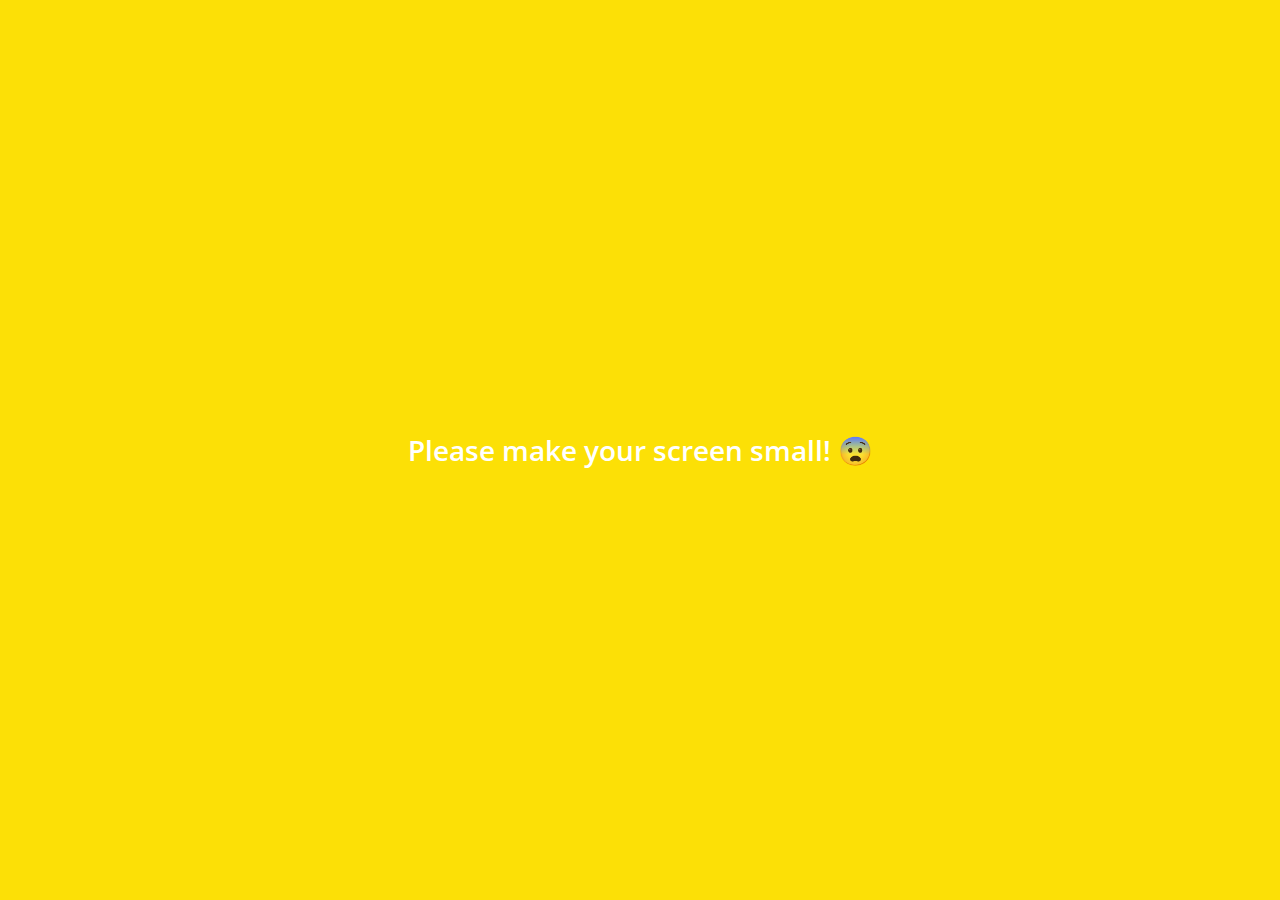
<file: index.html>
<!DOCTYPE html>
<html lang="en">
  <head>
    <meta charset="UTF-8" />
    <meta name="viewport" content="width=device-width, initial-scale=1.0" />
    <link
      rel="stylesheet"
      href="https://use.fontawesome.com/releases/v5.7.2/css/all.css"
      integrity="sha384-fnmOCqbTlWIlj8LyTjo7mOUStjsKC4pOpQbqyi7RrhN7udi9RwhKkMHpvLbHG9Sr"
      crossorigin="anonymous"
    />
    <link rel="stylesheet" href="./css/styles.css" />
    <title>Chats | Kakao Clone</title>
  </head>
  <body>
    <div class="status-bar">
      <div class="status-bar__column">
        <span class="status-bar__clock">11:30</span>
      </div>
      <div class="status-bar__column">
        <i class="fas fa-clock"></i>
        <i class="fas fa-volume-mute"></i>
        <i class="fas fa-wifi"></i>
        <span class="status-bar__battery-level">100%</span>
        <i class="fas fa-battery-full"></i>
      </div>
    </div>
    <header class="header">
      <div class="header__header-column">
        <h1 class="header__title">Chats</h1>
      </div>
      <div class="header__header-column">
        <span class="header__icon">
          <i class="fas fa-search"></i>
        </span>
        <span class="header__icon">
          <i class="far fa-comment"></i>
        </span>
        <span class="header__icon">
          <i class="fas fa-cog"></i>
        </span>
      </div>
    </header>
    <main class="chats">
      <ul class="chats__list">
        <li class="chats__chat chat">
          <a href="chat.html">
            <div class="chats__chat friend friend--lg">
              <div class="friend__column">
                <img src="images/avatar.jpg" class="m-avatar friend__avatar" />
                <div class="friend__content">
                  <span class="friend__name">
                    Nicolas Serrano
                  </span>
                  <span class="friend__bottom-text">
                    Thank you see you soon!
                  </span>
                </div>
              </div>
              <div class="friend__column">
                  <span class="chat__timestamp">
                    Yesterday
                </div>
              </div>
            </div>
          </a>
        </li>
      </ul>
    </main>
    <nav class="nav">
      <ul class="nav__list">
        <li class="nav__list-item">
          <a href="friends.html" class="nav__list-link">
            <i class="far fa-user"></i>
          </a>
        </li>
        <li class="nav__list-item">
          <a href="index.html" class="nav__list-link">
            <div class="nav__badge">8</div>
            <i class="fas fa-comment"></i>
          </a>
        </li>
        <li class="nav__list-item">
          <a href="find.html" class="nav__list-link">
            <i class="fas fa-search"></i>
          </a>
        </li>
        <li class="nav__list-item">
          <a href="more.html" class="nav__list-link">
            <i class="fas fa-ellipsis-h"></i>
          </a>
        </li>
      </ul>
    </nav>
    <div class="bigScreen">
      <span class="bigScreen__text">Please make your screen small! 😨</span>
    </div>
  </body>
</html>
</file>
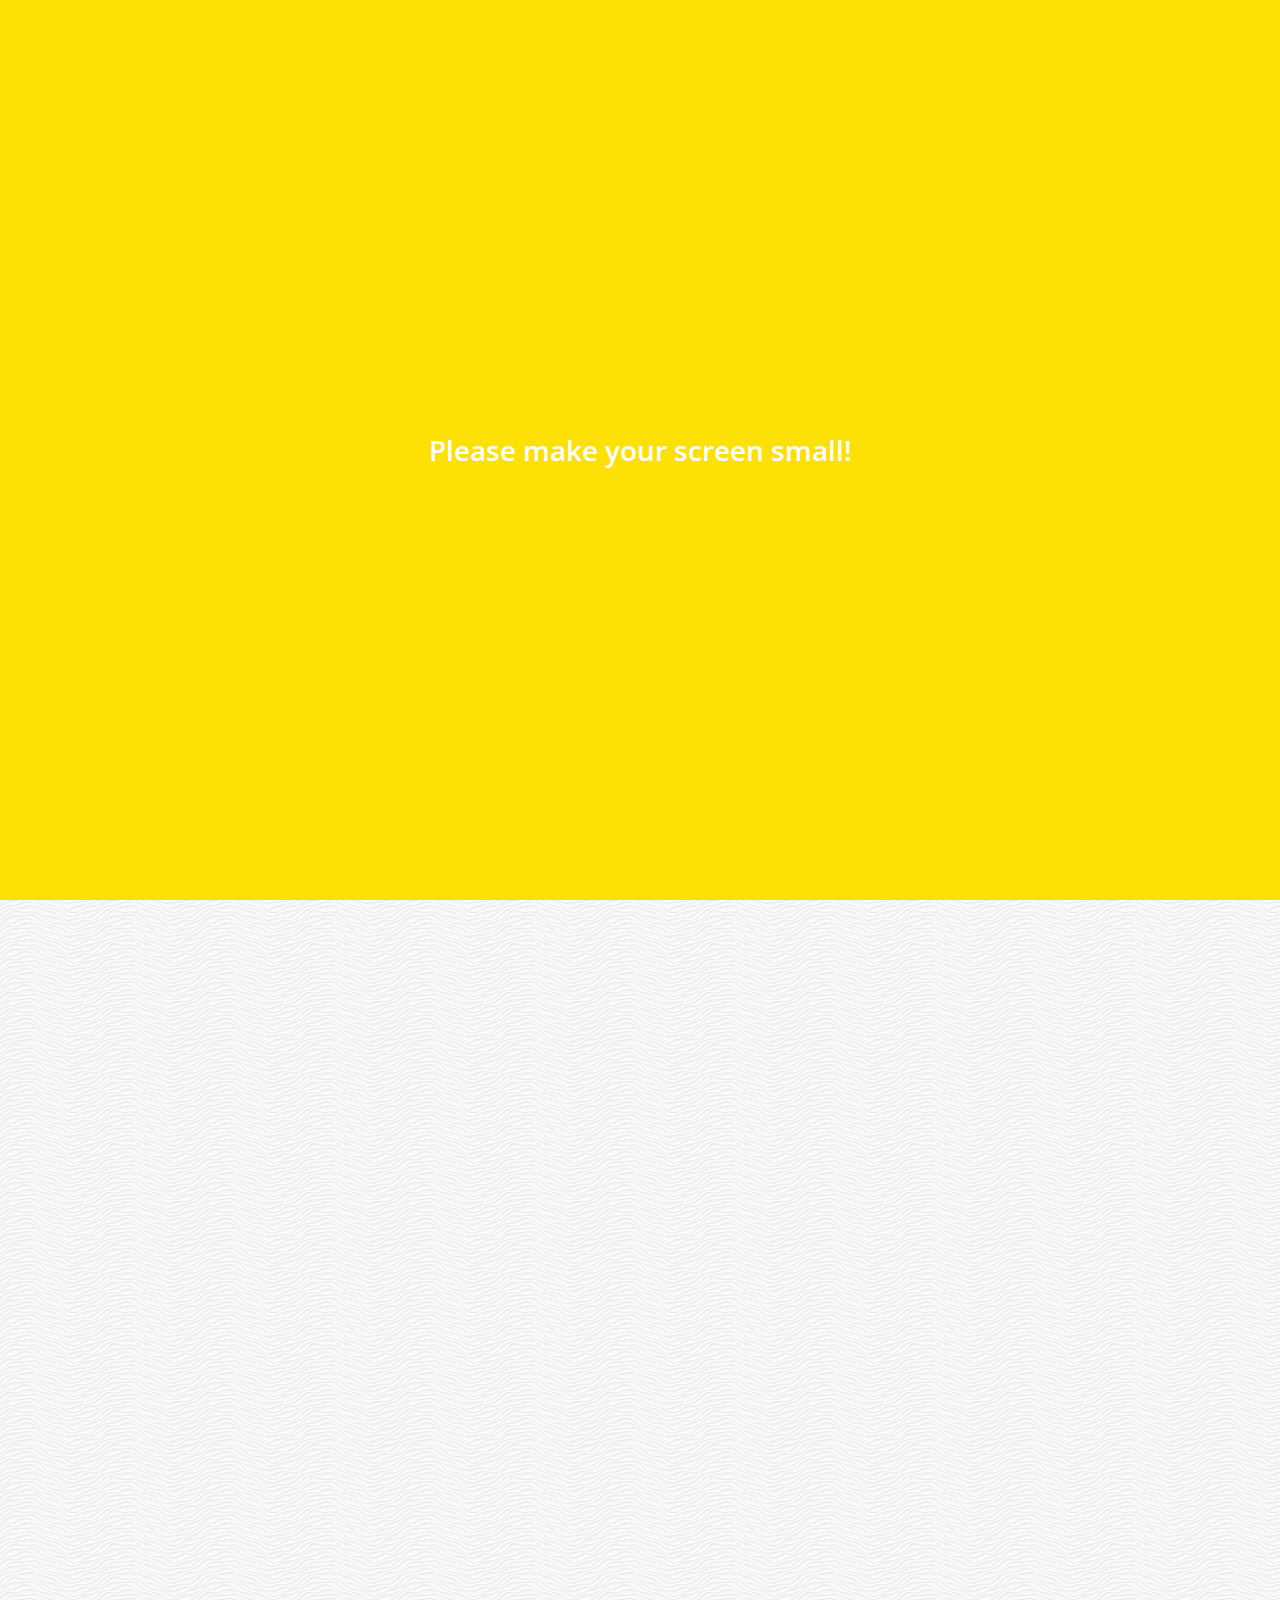
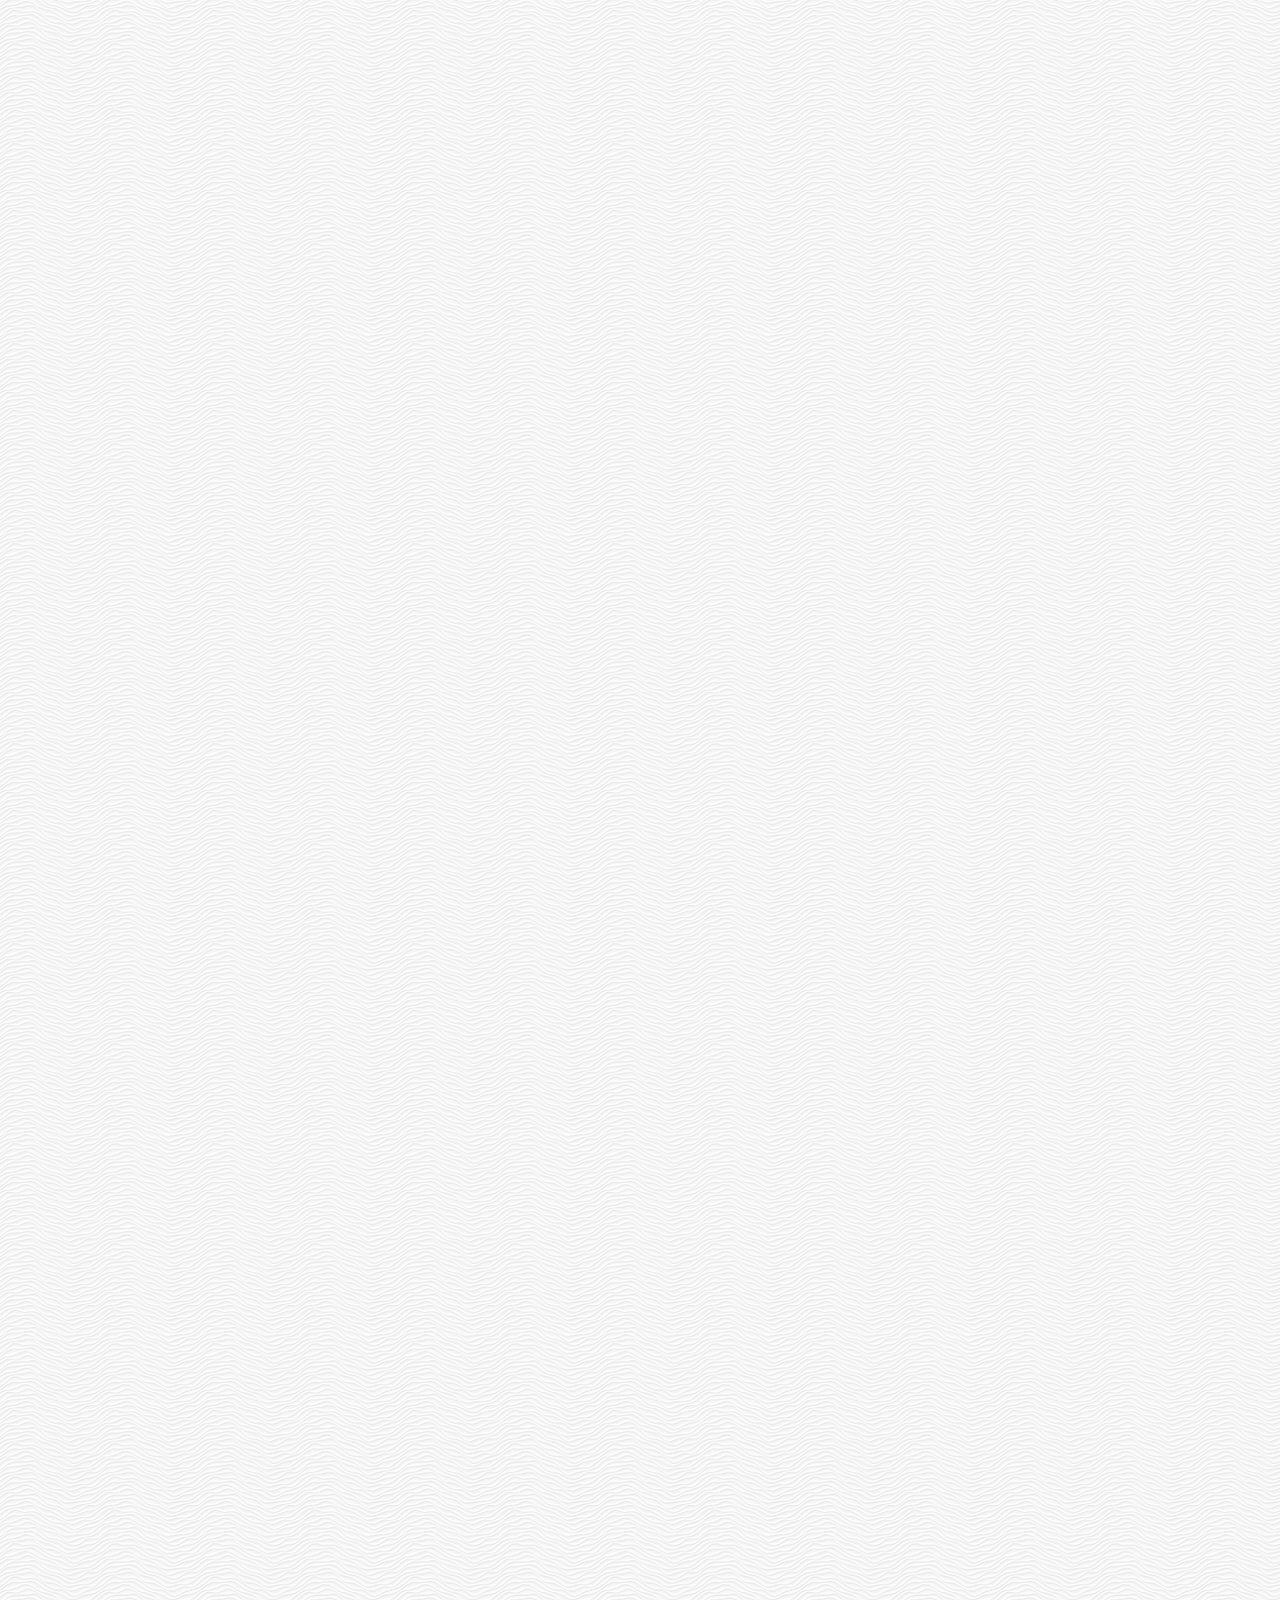
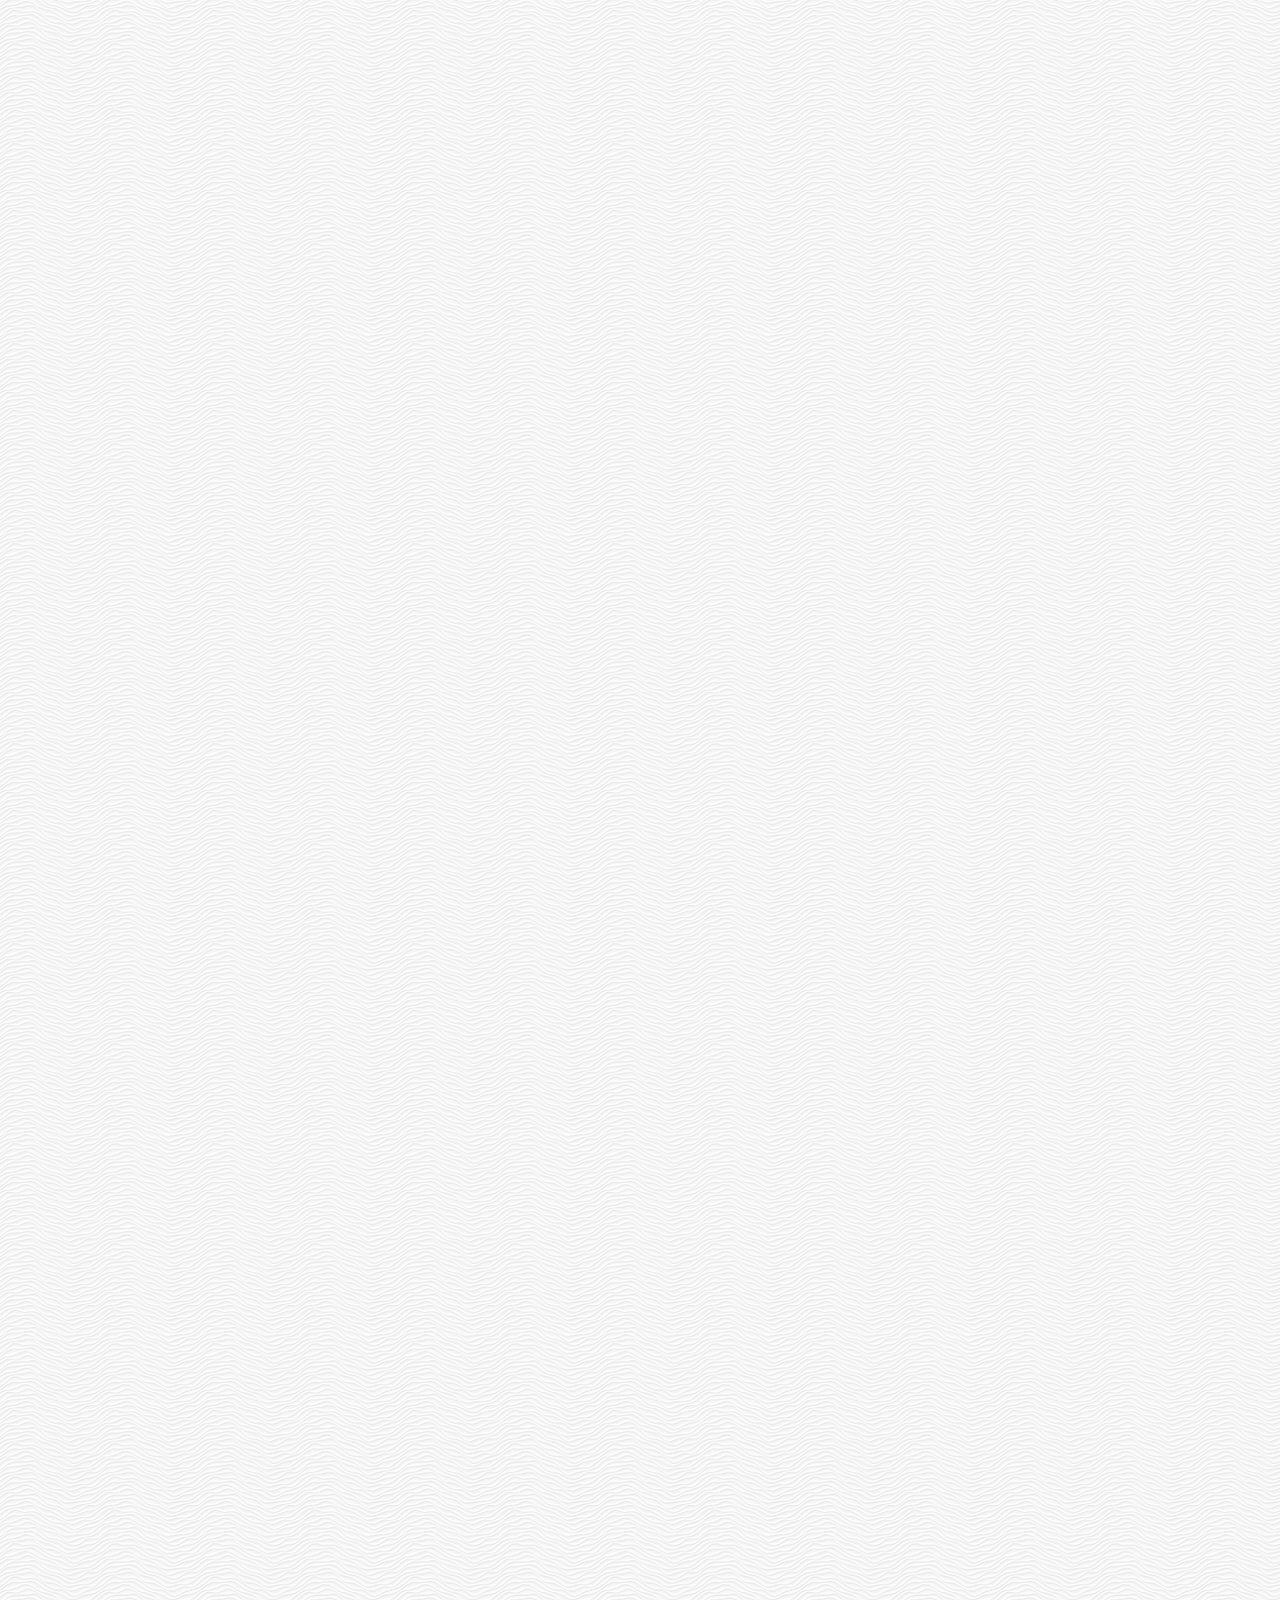
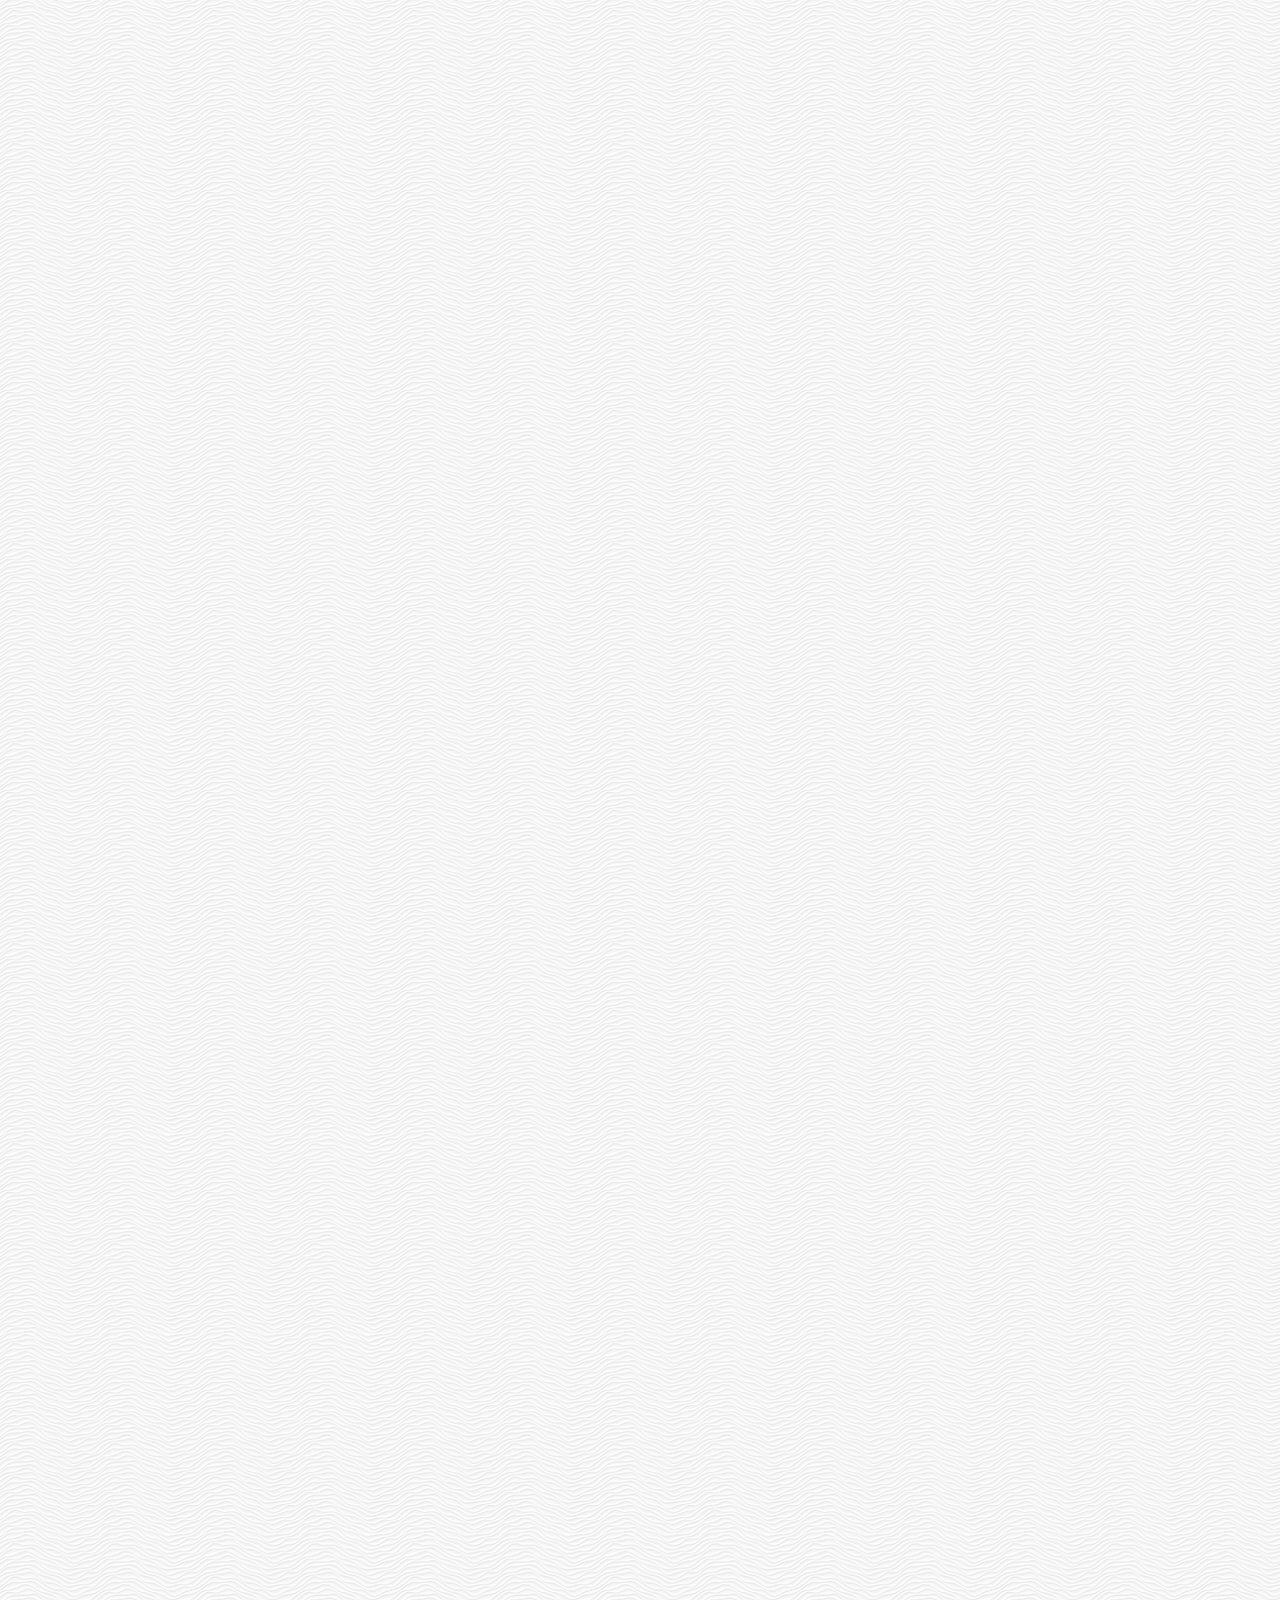
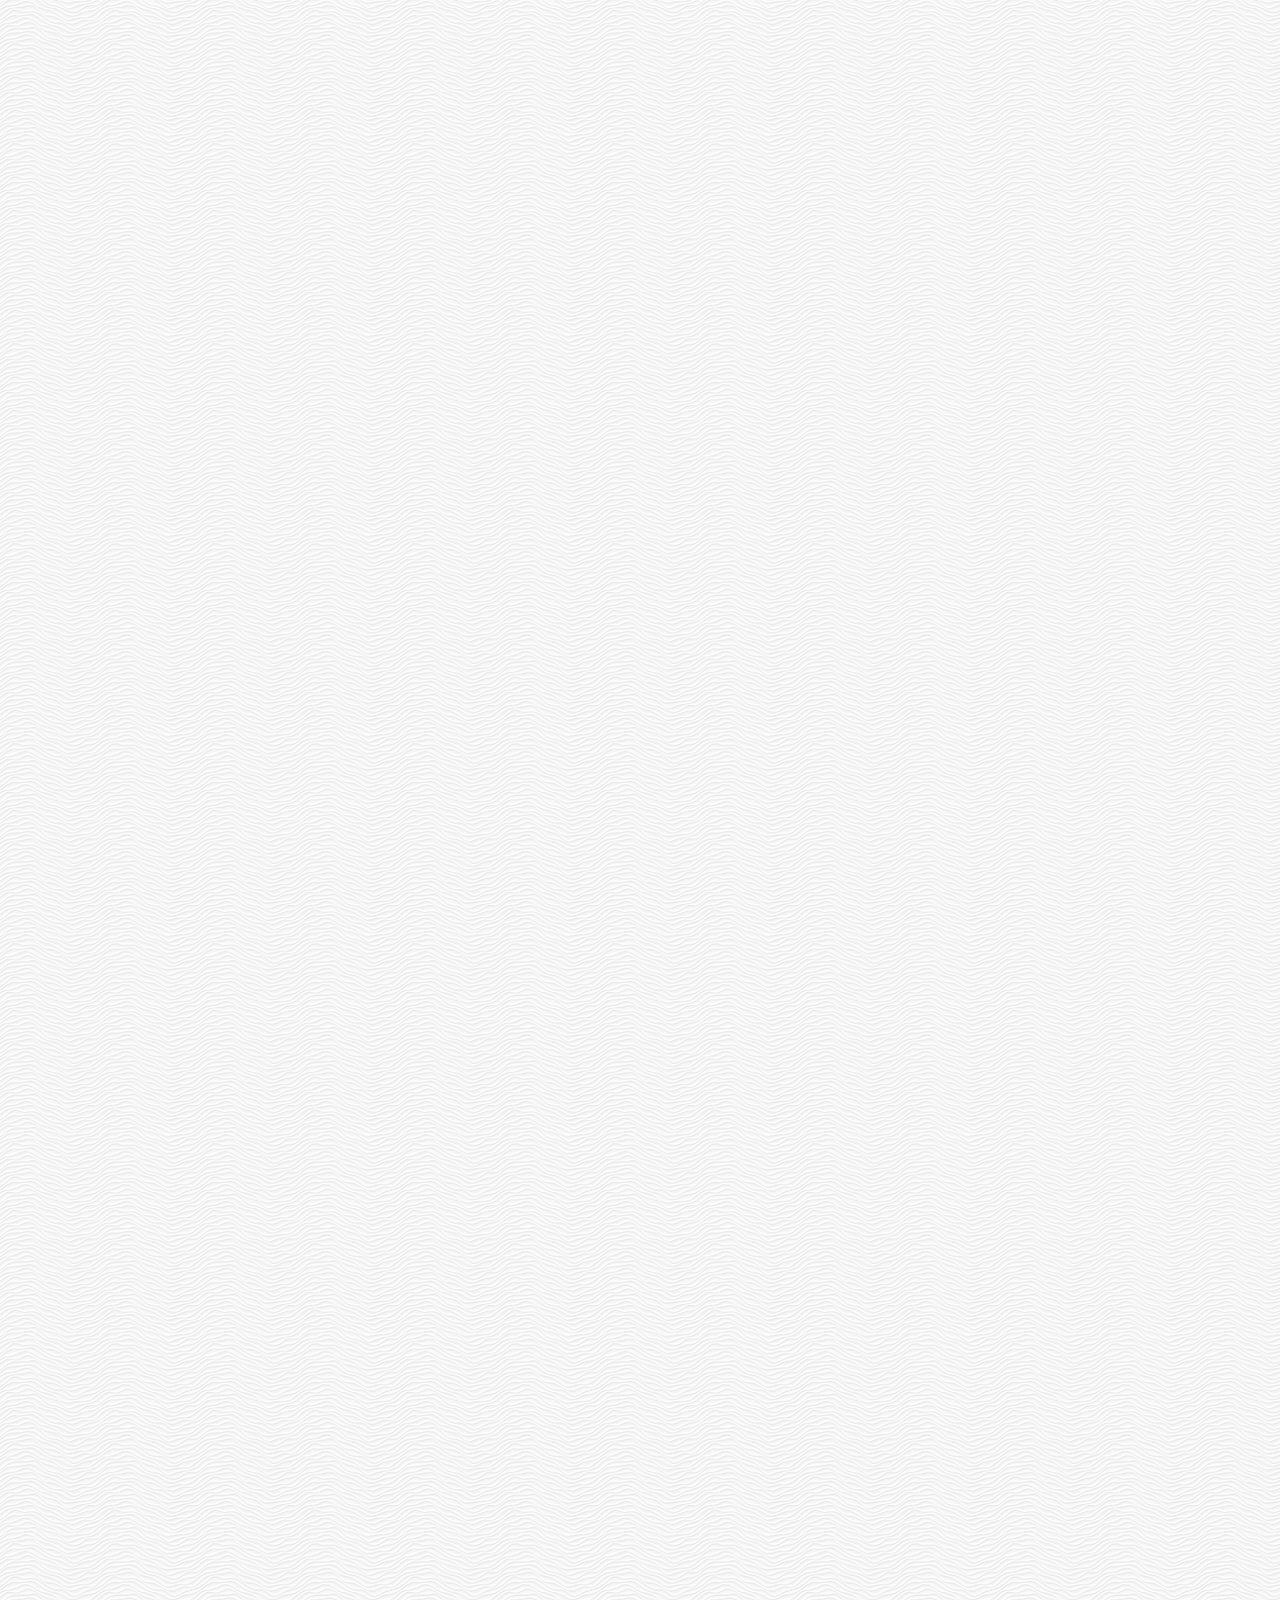
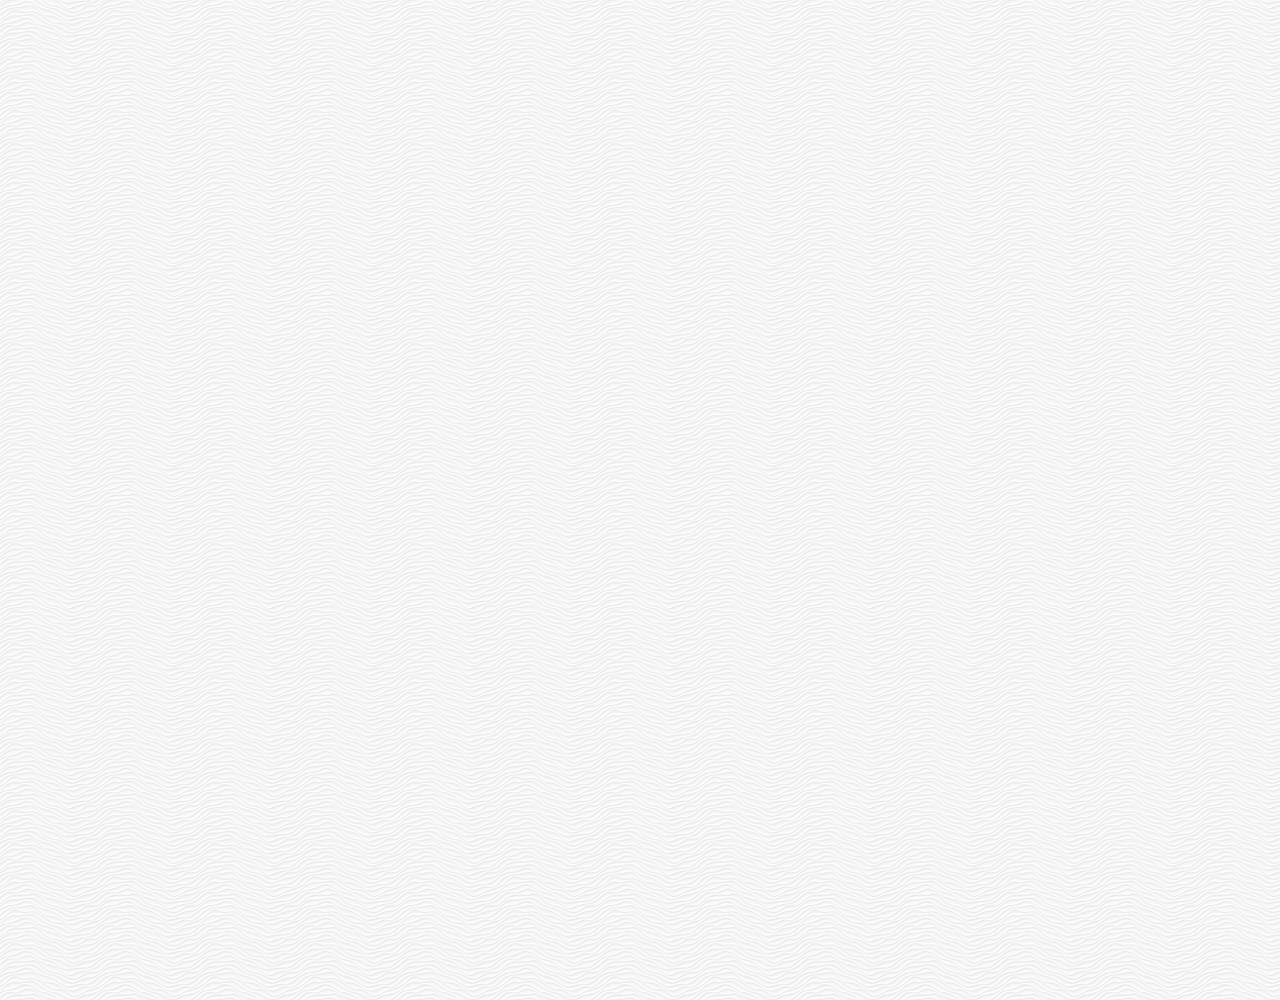
<file: chat.html>
<!DOCTYPE html>
<html lang="en">
  <head>
    <meta charset="UTF-8" />
    <meta name="viewport" content="width=device-width, initial-scale=1.0" />
    <link
      rel="stylesheet"
      href="https://use.fontawesome.com/releases/v5.7.2/css/all.css"
      integrity="sha384-fnmOCqbTlWIlj8LyTjo7mOUStjsKC4pOpQbqyi7RrhN7udi9RwhKkMHpvLbHG9Sr"
      crossorigin="anonymous"
    />
    <link rel="stylesheet" href="./css/styles.css" />
    <title>Chat | Kakao Clone</title>
  </head>
  <body class="chats-body">
    <div class="header-wrapper">
      <div class="status-bar">
        <div class="status-bar__column">
          <span class="status-bar__clock">11:30</span>
        </div>
        <div class="status-bar__column">
          <i class="fas fa-clock"></i>
          <i class="fas fa-volume-mute"></i>
          <i class="fas fa-wifi"></i>
          <span class="status-bar__battery-level">100%</span>
          <i class="fas fa-battery-full"></i>
        </div>
      </div>
      <header class="header">
        <div class="header__header-column">
          <a href="index.html" class="header__back-btn">
            <i class="fas fa-arrow-left"></i>
          </a>
          <h1 class="header__title">Nicolas Serrano</h1>
        </div>
        <div class="header__header-column">
          <span class="header__icon">
            <i class="fas fa-search"></i>
          </span>
          <span class="header__icon">
            <i class="fas fa-bars"></i>
          </span>
        </div>
      </header>
    </div>
    <main class="chat-screen">
      <ul class="chat__messages">
        <span class="chat__timestamp">
          Monday, April 13, 2020
        </span>
        <li class="incoming-message message">
          <img src="images/avatar.jpg" class="m-avatar" />
          <div class="message__content">
            <span class="message__bubble">
              Hello World!
            </span>
            <span class="message__author">Nicolas Serrano</span>
          </div>
          <span class="message_timestamp"></span>
        </li>
        <li class="sent-message message">
          <span class="message_timestamp"></span>
          <span class="message__bubble">
            Kakao Clone :)
          </span>
        </li>
        <li class="incoming-message message">
          <img src="images/avatar.jpg" class="m-avatar" />
          <div class="message__content">
            <span class="message__bubble">
              Congrats I love you!
            </span>
            <span class="message__author">Nicolas Serrano</span>
          </div>
          <span class="message_timestamp"></span>
        </li>
        <li class="sent-message message">
          <span class="message_timestamp"></span>
          <span class="message__bubble">
            Thank you see you soon!
          </span>
        </li>
      </ul>
    </main>
    <div class="chat__write--container">
      <input class="chat__write" type="text" placeholder="Send message" />
      <div class="chat__icon-left chat__icon">
        <i class="far fa-plus-square"></i>
      </div>
      <div class="chat__icon-right chat__icon">
        <span class="chat__write-icon">
          <i class="far fa-smile-wink"></i>
        </span>
        <span class="chat__write-icon">
          <i class="fas fa-microphone"></i>
        </span>
      </div>
    </div>
    <div class="bigScreen">
      <span class="bigScreen__text">Please make your screen small!</span>
    </div>
  </body>
</html>
</file>
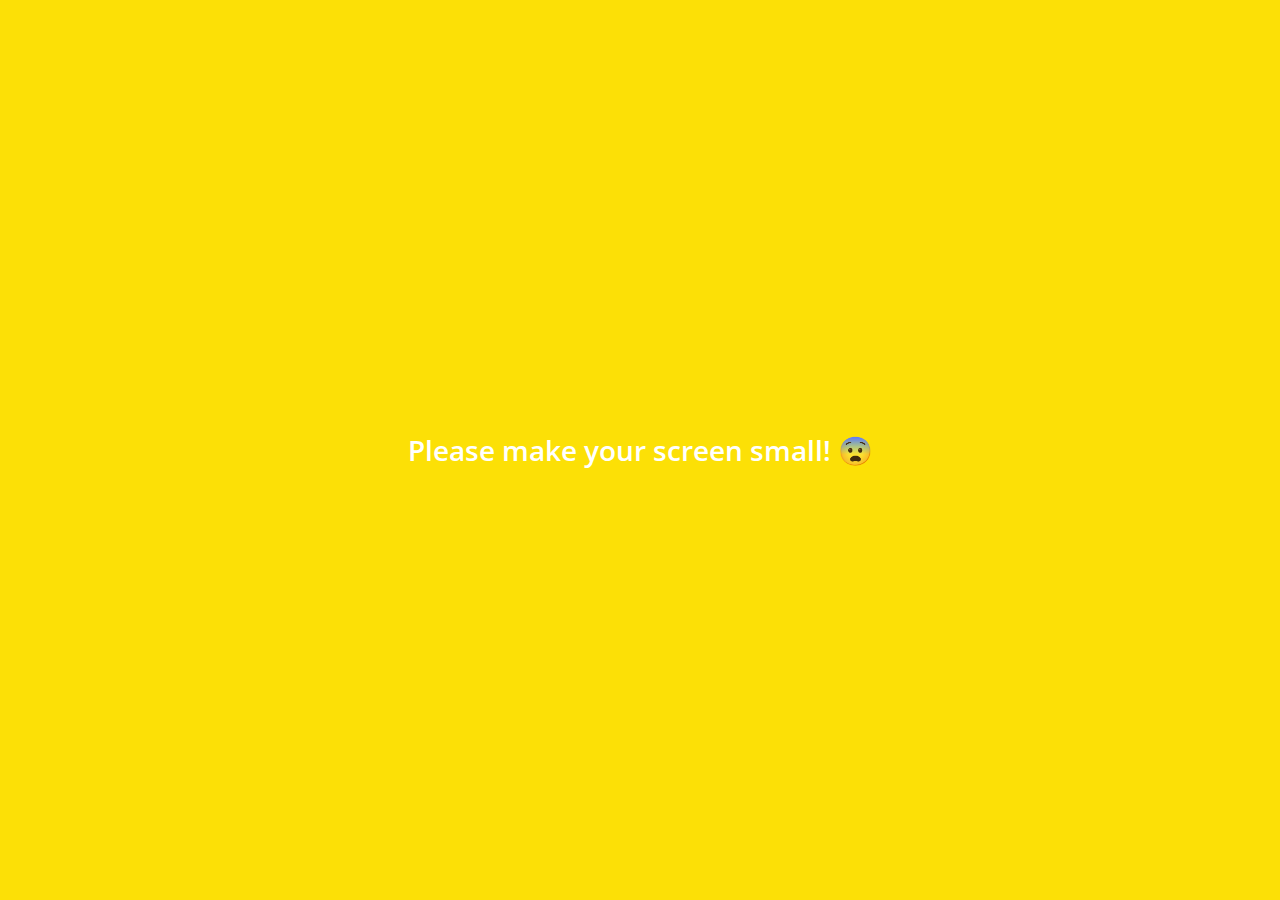
<file: find.html>
<!DOCTYPE html>
<html lang="en">
  <head>
    <meta charset="UTF-8" />
    <meta name="viewport" content="width=device-width, initial-scale=1.0" />
    <link
      rel="stylesheet"
      href="https://use.fontawesome.com/releases/v5.7.2/css/all.css"
      integrity="sha384-fnmOCqbTlWIlj8LyTjo7mOUStjsKC4pOpQbqyi7RrhN7udi9RwhKkMHpvLbHG9Sr"
      crossorigin="anonymous"
    />
    <link rel="stylesheet" href="./css/styles.css" />
    <title>Find | Kakao Clone</title>
  </head>
  <body>
    <div class="status-bar">
      <div class="status-bar__column">
        <span class="status-bar__clock">11:30</span>
      </div>
      <div class="status-bar__column">
        <i class="fas fa-clock"></i>
        <i class="fas fa-volume-mute"></i>
        <i class="fas fa-wifi"></i>
        <span class="status-bar__battery-level">100%</span>
        <i class="fas fa-battery-full"></i>
      </div>
    </div>
    <header class="header">
      <div class="header__header-column">
        <h1 class="header__title">Find</h1>
      </div>
      <div class="header__header-column">
        <span class="header__icon">
          <i class="fas fa-search"></i>
        </span>
        <span class="header__icon">
          <i class="fas fa-cog"></i>
        </span>
      </div>
    </header>
    <main class="find">
      <header class="find__header">
        <ul class="find__header-list">
          <li class="find__header-btn header-btn">
            <span class="header__btn-icon">
              <i class="fas fa-qrcode fa-2x"></i>
            </span>
            <span class="header__btn-title">
              QR Code
            </span>
          </li>
          <li class="find__header-btn header-btn">
            <span class="header__btn-icon">
              <i class="fas fa-user-plus fa-2x"></i>
            </span>
            <span class="header__btn-title">
              Add by Contacts
            </span>
          </li>
          <li class="find__header-btn header-btn">
            <span class="header__btn-icon">
              <i class="fas fa-passport fa-2x"></i>
            </span>
            <span class="header__btn-title">
              Add by ID
            </span>
          </li>
          <li class="find__header-btn header-btn">
            <span class="header__btn-icon">
              <i class="far fa-envelope fa-2x"></i>
            </span>
            <span class="header__btn-title">
              Invite
            </span>
          </li>
        </ul>
      </header>
      <ul class="find__recommended">
        <h5 class="find__title">
          Recommended Friends
        </h5>
        <li class="find__friend friend friend--lg">
          <div class="friend__column">
            <img src="images/avatar.jpg" class="friend__avatar" />
            <div class="friend__content">
              <span class="friend__name">
                Nicolas Serrano
              </span>
            </div>
          </div>
          <div class="friend__column">
            <div class="friend__add-btn">
              <i class="fas fa-user-plus"></i>
            </div>
          </div>
        </li>
      </ul>
    </main>
    <nav class="nav">
      <ul class="nav__list">
        <li class="nav__list-item">
          <a href="friends.html" class="nav__list-link">
            <i class="far fa-user"></i>
          </a>
        </li>
        <li class="nav__list-item">
          <a href="index.html" class="nav__list-link">
            <div class="nav__badge">8</div>
            <i class="far fa-comment"></i>
          </a>
        </li>
        <li class="nav__list-item">
          <a href="find.html" class="nav__list-link">
            <i class="fas fa-search"></i>
          </a>
        </li>
        <li class="nav__list-item">
          <a href="more.html" class="nav__list-link">
            <i class="fas fa-ellipsis-h"></i>
          </a>
        </li>
      </ul>
    </nav>
    <div class="bigScreen">
      <span class="bigScreen__text">Please make your screen small! 😨</span>
    </div>
  </body>
</html>
</file>
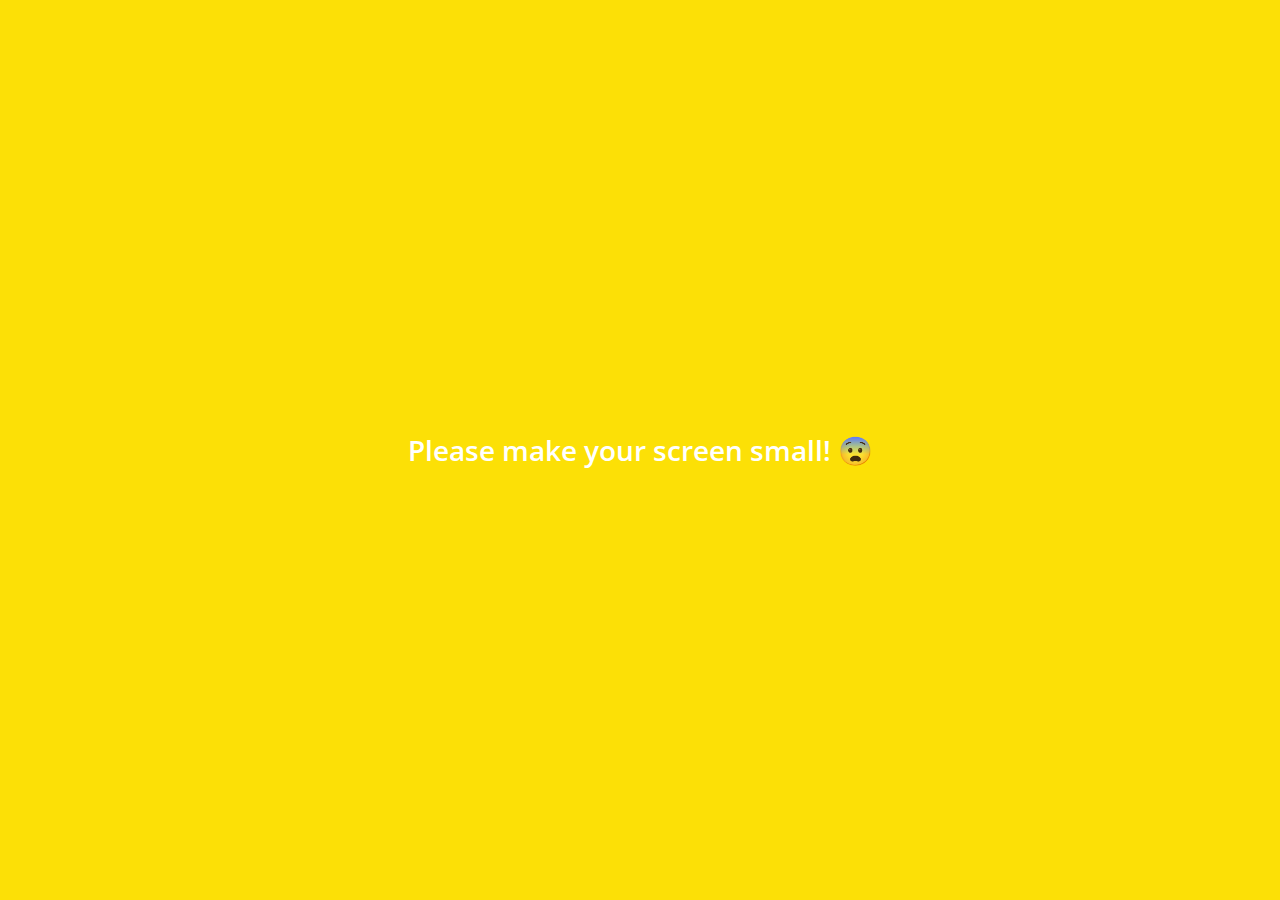
<file: friends.html>
<!DOCTYPE html>
<html lang="en">
  <head>
    <meta charset="UTF-8" />
    <meta name="viewport" content="width=device-width, initial-scale=1.0" />
    <link
      rel="stylesheet"
      href="https://use.fontawesome.com/releases/v5.7.2/css/all.css"
      integrity="sha384-fnmOCqbTlWIlj8LyTjo7mOUStjsKC4pOpQbqyi7RrhN7udi9RwhKkMHpvLbHG9Sr"
      crossorigin="anonymous"
    />
    <link rel="stylesheet" href="./css/styles.css" />
    <title>Friends | Kakao Clone</title>
  </head>
  <body>
    <div class="status-bar">
      <div class="status-bar__column">
        <span class="status-bar__clock">11:30</span>
      </div>
      <div class="status-bar__column">
        <i class="fas fa-clock"></i>
        <i class="fas fa-volume-mute"></i>
        <i class="fas fa-wifi"></i>
        <span class="status-bar__battery-level">100%</span>
        <i class="fas fa-battery-full"></i>
      </div>
    </div>
    <header class="header">
      <div class="header__header-column">
        <h1 class="header__title">Friends</h1>
      </div>
      <div class="header__header-column">
        <span class="header__icon">
          <i class="fas fa-search"></i>
        </span>
        <span class="header__icon">
          <i class="fas fa-cog"></i>
        </span>
      </div>
    </header>
    <main class="friends">
      <header class="friends__header">
        <div class="friends__friend friend">
          <div class="friend__column">
            <img src="images/avatar3.jpg" class="m-avatar friend__avatar" />
            <div class="friend__content">
              <span class="friend__name">
                JH
              </span>
              <span class="friend__status">
                💻💻💻
              </span>
            </div>
          </div>
        </div>
      </header>
      <div class="friends__plus">
        <h5 class="friends__title">Plus Friend</h5>
        <div class="friends__friend friend">
          <div class="friend__column">
            <img src="images/avatar4.png" class="friend__avatar" />
            <div class="friend__content">
              <span class="friend__name">
                SlackBot
              </span>
            </div>
          </div>
        </div>
      </div>
      <ul class="friends__list">
        <h5 class="friends__title">Friend 2</h5>
        <li class="friends__friend friend friend--lg">
          <div class="friend__column">
            <img src="images/avatar.jpg" class="friend__avatar" />
            <div class="friend__content">
              <span class="friend__name">
                Nicolas Serrano
              </span>
              <span class="friend__status">
                nomadcoders.co
              </span>
            </div>
          </div>
          <div class="friend__column">
            <div class="friend__now-listening">
              <span>
                FTISLAND (FT NomadCoders)
                <i class="fas fa-play"></i>
              </span>
            </div>
          </div>
        </li>
        <li class="friends__friend friend friend--lg">
          <div class="friend__column">
            <img src="images/avatar2.jpg" class="friend__avatar" />
            <div class="friend__content">
              <span class="friend__name">
                Pepe
              </span>
              <span class="friend__status">
                💨💨
              </span>
            </div>
          </div>
        </li>
      </ul>
    </main>
    <nav class="nav">
      <ul class="nav__list">
        <li class="nav__list-item">
          <a href="friends.html" class="nav__list-link">
            <i class="fas fa-user"></i>
          </a>
        </li>
        <li class="nav__list-item">
          <a href="index.html" class="nav__list-link">
            <div class="nav__badge">8</div>
            <i class="far fa-comment"></i>
          </a>
        </li>
        <li class="nav__list-item">
          <a href="find.html" class="nav__list-link">
            <i class="fas fa-search"></i>
          </a>
        </li>
        <li class="nav__list-item">
          <a href="more.html" class="nav__list-link">
            <i class="fas fa-ellipsis-h"></i>
          </a>
        </li>
      </ul>
    </nav>
    <div class="bigScreen">
      <span class="bigScreen__text">Please make your screen small! 😨</span>
    </div>
  </body>
</html>
</file>
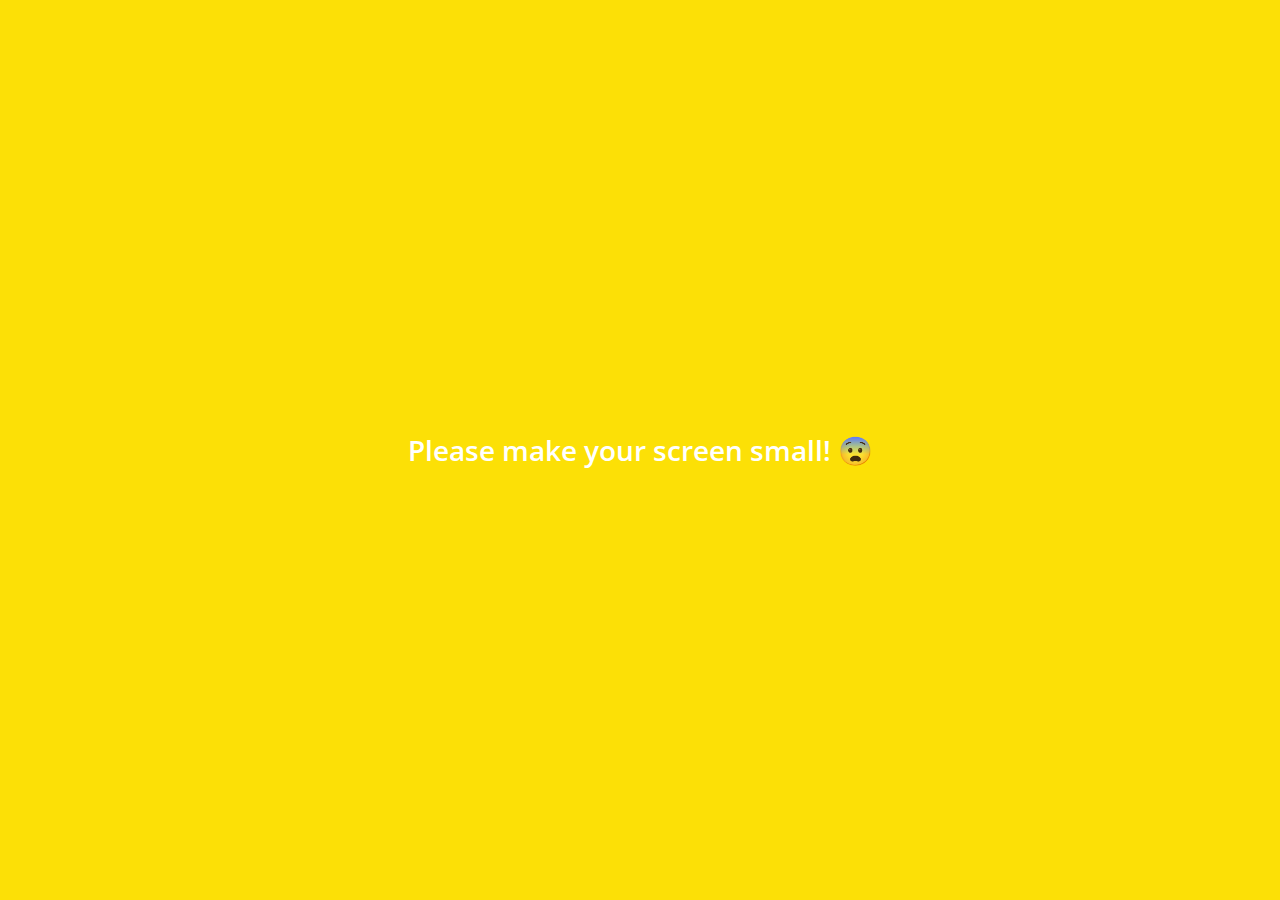
<file: more.html>
<!DOCTYPE html>
<html lang="en">
  <head>
    <meta charset="UTF-8" />
    <meta name="viewport" content="width=device-width, initial-scale=1.0" />
    <link
      rel="stylesheet"
      href="https://use.fontawesome.com/releases/v5.7.2/css/all.css"
      integrity="sha384-fnmOCqbTlWIlj8LyTjo7mOUStjsKC4pOpQbqyi7RrhN7udi9RwhKkMHpvLbHG9Sr"
      crossorigin="anonymous"
    />
    <link rel="stylesheet" href="./css/styles.css" />
    <title>More | Kakao Clone</title>
  </head>
  <body>
    <div class="status-bar">
      <div class="status-bar__column">
        <span class="status-bar__clock">11:30</span>
      </div>
      <div class="status-bar__column">
        <i class="fas fa-clock"></i>
        <i class="fas fa-volume-mute"></i>
        <i class="fas fa-wifi"></i>
        <span class="status-bar__battery-level">100%</span>
        <i class="fas fa-battery-full"></i>
      </div>
    </div>
    <header class="header">
      <div class="header__header-column">
        <h1 class="header__title">More</h1>
      </div>
      <div class="header__header-column">
        <span class="header__icon">
          <i class="fas fa-search"></i>
        </span>
        <span class="header__icon">
          <i class="fas fa-qrcode"></i>
        </span>
        <span class="header__icon">
          <a href="settings.html">
            <i class="fas fa-cog"></i>
          </a>
        </span>
      </div>
    </header>
    <main class="more">
      <header class="more__header">
        <div class="friends__friend friend friend--lg">
          <div class="friend__column">
            <img src="images/avatar3.jpg" class="m-avatar friend__avatar" />
            <div class="friend__content">
              <span class="friend__name">
                JH
              </span>
              <span class="friend__status">
                jh@jh.com
              </span>
            </div>
          </div>
          <div class="friend__column">
            <i class="far fa-comment-alt fa-2x"></i>
          </div>
        </div>
        <ul class="more__btn-list">
          <li class="more__btn">
            <span class="more__btn-icon">
              <i class="far fa-smile fa-2x"></i>
            </span>
            <span class="more__btn-title">
              Emoticons
            </span>
          </li>
          <li class="more__btn">
            <span class="more__btn-icon">
              <i class="fas fa-brush fa-2x"></i>
            </span>
            <span class="more__btn-title">
              Themes
            </span>
          </li>
          <li class="more__btn">
            <span class="more__btn-icon">
              <i class="fab fa-kickstarter-k fa-2x"></i>
            </span>
            <span class="more__btn-title">
              Account
            </span>
          </li>
        </ul>
      </header>
      <section class="more__suggestions">
        <h5 class="more__title">Suggestions</h5>
        <ul class="more__suggestions-list">
          <li class="more__suggestion suggestion">
            <span class="suggestion__icon">
              <i class="fas fa-quote-right"></i>
            </span>
            <span class="suggestion__title">
              Kakao Story
            </span>
          </li>
          <li class="more__suggestion suggestion">
            <span class="suggestion__icon">
              <i class="fas fa-beer"></i>
            </span>
            <span class="suggestion__title">
              Kakao Friends
            </span>
          </li>
          <li class="more__suggestion suggestion">
            <span class="suggestion__icon">
              <i class="fas fa-gamepad"></i>
            </span>
            <span class="suggestion__title">
              Friends Gem
            </span>
          </li>
        </ul>
      </section>
    </main>
    <nav class="nav">
      <ul class="nav__list">
        <li class="nav__list-item">
          <a href="friends.html" class="nav__list-link">
            <i class="far fa-user"></i>
          </a>
        </li>
        <li class="nav__list-item">
          <a href="index.html" class="nav__list-link">
            <div class="nav__badge">8</div>
            <i class="far fa-comment"></i>
          </a>
        </li>
        <li class="nav__list-item">
          <a href="find.html" class="nav__list-link">
            <i class="fas fa-search"></i>
          </a>
        </li>
        <li class="nav__list-item">
          <a href="more.html" class="nav__list-link">
            <i class="fas fa-ellipsis-h"></i>
          </a>
        </li>
      </ul>
    </nav>
    <div class="bigScreen">
      <span class="bigScreen__text">Please make your screen small! 😨</span>
    </div>
  </body>
</html>
</file>
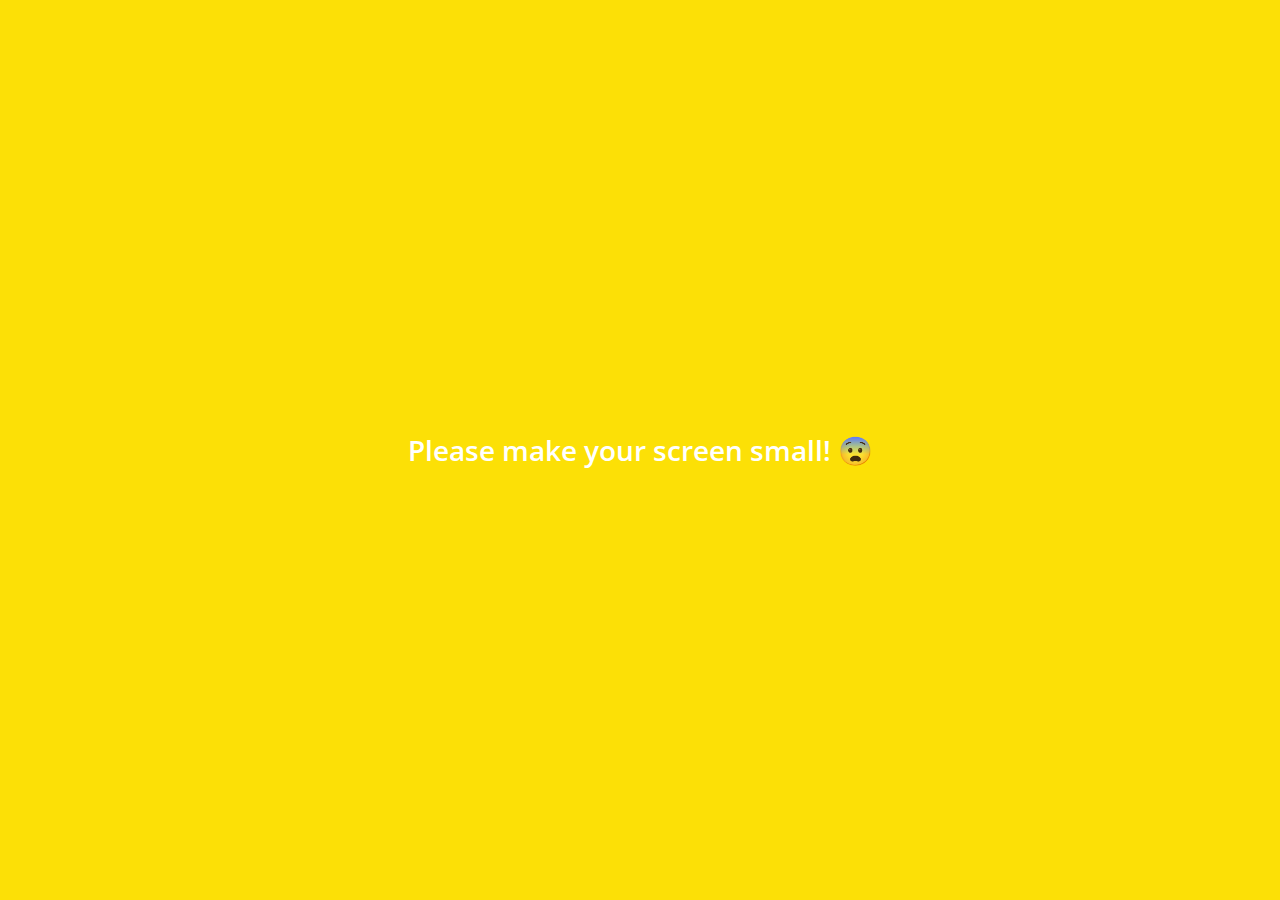
<file: settings.html>
<!DOCTYPE html>
<html lang="en">
  <head>
    <meta charset="UTF-8" />
    <meta name="viewport" content="width=device-width, initial-scale=1.0" />
    <link
      rel="stylesheet"
      href="https://use.fontawesome.com/releases/v5.7.2/css/all.css"
      integrity="sha384-fnmOCqbTlWIlj8LyTjo7mOUStjsKC4pOpQbqyi7RrhN7udi9RwhKkMHpvLbHG9Sr"
      crossorigin="anonymous"
    />
    <link rel="stylesheet" href="./css/styles.css" />
    <title>Settings | Kakao Clone</title>
  </head>
  <body>
    <div class="status-bar">
      <div class="status-bar__column">
        <span class="status-bar__clock">11:30</span>
      </div>
      <div class="status-bar__column">
        <i class="fas fa-clock"></i>
        <i class="fas fa-volume-mute"></i>
        <i class="fas fa-wifi"></i>
        <span class="status-bar__battery-level">100%</span>
        <i class="fas fa-battery-full"></i>
      </div>
    </div>
    <header class="header">
      <div class="header__header-column">
        <a href="more.html" class="header__back-btn">
          <i class="fas fa-arrow-left"></i>
        </a>
        <h1 class="header__title">Settings</h1>
      </div>
      <div class="header__header-column">
        <span class="header__icon">
          <i class="fas fa-search"></i>
        </span>
      </div>
    </header>
    <main class="settings">
      <section class="settings__section">
        <ul class="settings__list">
          <li class="settings__setting">
            <span class="settings__icon">
              <i class="fas fa-lock"></i>
            </span>
            <span class="settings__title">Privacy</span>
          </li>
          <li class="settings__setting">
            <span class="settings__icon">
              <i class="far fa-bell"></i>
            </span>
            <span class="settings__title">Notifications</span>
          </li>
          <li class="settings__setting">
            <span class="settings__icon">
              <i class="far fa-user"></i>
            </span>
            <span class="settings__title">Friends</span>
          </li>
        </ul>
      </section>
      <section class="settings__section">
        <ul class="settings__list">
          <li class="settings__setting">
            <span class="settings__icon">
              <i class="fas fa-lock"></i>
            </span>
            <span class="settings__title">Privacy</span>
          </li>
          <li class="settings__setting">
            <span class="settings__icon">
              <i class="far fa-bell"></i>
            </span>
            <span class="settings__title">Notifications</span>
          </li>
          <li class="settings__setting">
            <span class="settings__icon">
              <i class="far fa-user"></i>
            </span>
            <span class="settings__title">Friends</span>
          </li>
        </ul>
      </section>
    </main>
    <div class="bigScreen">
      <span class="bigScreen__text">Please make your screen small! 😨</span>
    </div>
  </body>
</html>
</file>
<file: css/styles.css>
@import url("https://fonts.googleapis.com/css?family=Open+Sans:300,400,600,700&display=swap");
@import "reset.css";
@import "status-bar.css";
@import "header.css";
@import "nav-bar.css";
@import "friend.css";
@import "friends.css";
@import "find.css";
@import "more.css";
@import "settings.css";
@import "chat.css";
@import "mobile.css";

* {
  box-sizing: border-box;
}

body {
  background-color: white;
  padding: 10px 20px;
  color: #020202;
  font-family: "Open Sans", -apple-system, BlinkMacSystemFont, "Segoe UI",
    Roboto, Oxygen, Ubuntu, Cantarell, "Helvetica Neue", sans-serif;
}

a {
  color: inherit;
  text-decoration: none;
}

@keyframes fadeIn {
  from {
    opacity: 0;
    transform: translateY(50px);
  }
  to {
    opacity: 1;
    transform: none;
  }
}

main {
  animation: fadeIn 0.5s ease-in-out;
}
</file>
